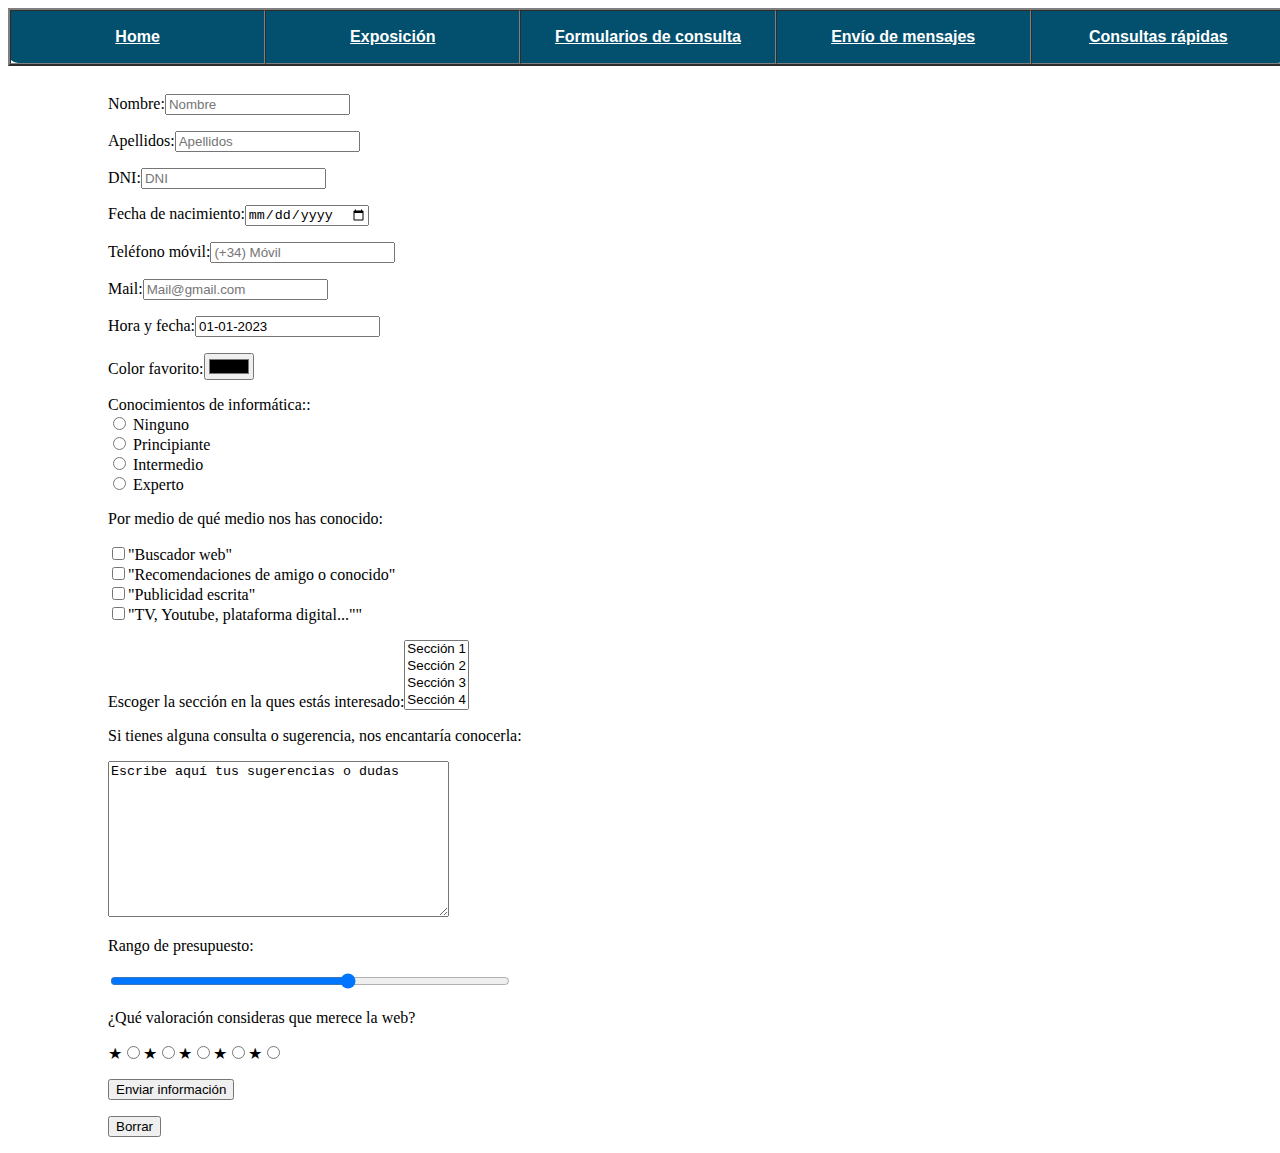
<file: form.html>
<!DOCTYPE HTML>
<html>
    <link rel=StyleSheet HREF="estilos3.css">
    <head>
        <header>
        <nav class="menu">
        
        <!-- Incorporación del Menú Principal de navegación de formato sticky para que quede fijo en el margen superior de la pantalla-->
        
            <table border="2" cellspacing="0" align="center" width="100%">
                <tr>
                    <td align="center" height="50" width="100"><b><a href="/index.html">Home</a></b><br>
                    </td>
                    <td align="center" height="50" width="100"><b><a href="/expositor.html">Exposición</a></b><br>
                    </td>
                    <td align="center" height="50" width="100"><b><a href="/form.html">Formularios de consulta</a></b><br>
                    </td>
                    <td align="center" height="50" width="100"><b><a href="/recived.html">Envío de mensajes</a></b><br>
                    </td>
                    <td align="center" height="50" width="100"><b><a href="/form2.html">Consultas rápidas</a></b><br>
                    </td>
                </tr>
            </table>
        </nav>
        </header>
        </head>

<body>
<form>
    <p>Nombre:<input type="text" placeholder="Nombre"></p>
    <p>Apellidos:<input type="text" placeholder="Apellidos"></p>
    <p>DNI:<input type="text" placeholder="DNI"></p>
    <p>Fecha de nacimiento:<input type="date" min="01-01-1900" max="21-09-2022"></p>
    <p>Teléfono móvil:<input type="tel" placeholder="(+34) Móvil"></p>
    <p>Mail:<input type="text" placeholder="Mail@gmail.com"></p>
    
    <!--Campo para hora y fecha con un valor máximo de 01.01.2023-->
    <p>Hora y fecha:<input type="datetime" value="01-01-2023" min="01-01-1900" max="01-01-2023"></p>
    
    <!--Selector de color-->
    <p>Color favorito:<input type="color">
    <!--Solo permite seleccionar una opción de las 4 disponibles-->
    <p>Conocimientos de informática::<br>
        <input type="radio" name="conocimientos" value="Ninguno"> Ninguno<br>
        <input type="radio" name="conocimientos" value="Principiante"> Principiante<br>
        <input type="radio" name="conocimientos" value="Intermedio"> Intermedio<br>
        <input type="radio" name="conocimientos" value="Experto"> Experto
    </p>

    <!--Permite seleccionar múltiples opciones-->
    <p>Por medio de qué medio nos has conocido:</p>
    <input type="checkbox" name="Buscador web">"Buscador web"<br>
    <input type="checkbox" name="Recomendaciones de amigo o conocido">"Recomendaciones de amigo o conocido"<br>
    <input type="checkbox" name="Publicidad escrita">"Publicidad escrita"<br>
    <input type="checkbox" name="TV, Youtube, plataforma digital...">"TV, Youtube, plataforma digital...""<br>
    

    <!--Selector autorellenable con las Secciones de Expositor.html-->
    <p>Escoger la sección en la ques estás interesado:<select multiple name="drawfs" id="drawfs">
        <option>Sección 1</option>
        <option>Sección 2</option>
        <option>Sección 3</option>
        <option>Sección 4</option>
        <option>Sección 5</option>
      </select></p>


    <!--Campo para poder escribir consulta-->
    <p>Si tienes alguna consulta o sugerencia, nos encantaría conocerla:</p>
    <p><textarea rows="10" cols="40">Escribe aquí tus sugerencias o dudas</textarea></p>

    <!--Rango de presupuesto-->
    <p>Rango de presupuesto:</p>
    <input type="range" min="0" max="1000" step="200" class="rangoSalario">
    <br><datalist id="tickmarks" class="rangoSalario">
  <option value="0" label="0€"></option>
  <option value="200" label="200€"></option>
  <option value="400" label="400€"></option>
  <option value="600" label="600€"></option>
  <option value="800" label="800€"></option>
  <option value="1000" label="1.000€"></option>
</datalist>


    <!--Campo de valoración del usuario de 1 a 5-->
    <p>¿Qué valoración consideras que merece la web?</p>
    <p class="clasificacion">
        <input id="radio1" type="radio" name="estrellas" value="5"><!--
        --><label for="radio1">★</label><!--
        --><input id="radio2" type="radio" name="estrellas" value="4"><!--
        --><label for="radio2">★</label><!--
        --><input id="radio3" type="radio" name="estrellas" value="3"><!--
        --><label for="radio3">★</label><!--
        --><input id="radio4" type="radio" name="estrellas" value="2"><!--
        --><label for="radio4">★</label><!--
        --><input id="radio5" type="radio" name="estrellas" value="1"><!--
        --><label for="radio5">★</label>
      </p>


    <!--Campo invisible donde no se vea ni el contenido ni el campo-->


    <p><input type="submit" value="Enviar información"></p>
    <p><input type="reset" value="Borrar"></p>
</form>

</body>



    </html>
</file>
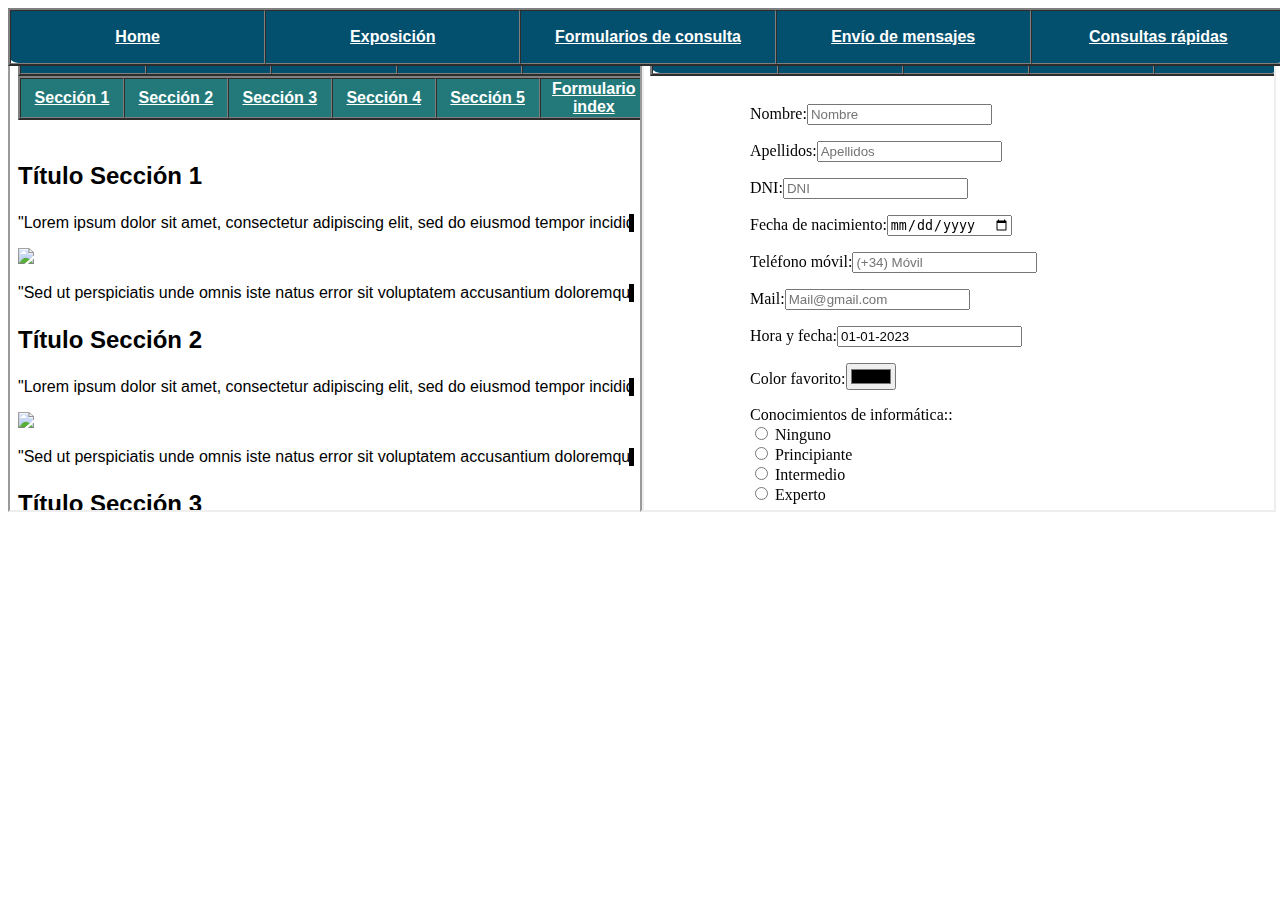
<file: form2.html>
<!DOCTYPE HTML>
<html>
    <link rel=StyleSheet HREF="estilos4.css">
    <head>
        <header>
        <nav class="menu">
        
        <!-- Incorporación del Menú Principal de navegación de formato sticky para que quede fijo en el margen superior de la pantalla-->
        
            <table border="2" cellspacing="0" align="center" width="100%">
                <tr>
                    <td align="center" height="50" width="100"><b><a href="/index.html">Home</a></b><br>
                    </td>
                    <td align="center" height="50" width="100"><b><a href="/expositor.html">Exposición</a></b><br>
                    </td>
                    <td align="center" height="50" width="100"><b><a href="/form.html">Formularios de consulta</a></b><br>
                    </td>
                    <td align="center" height="50" width="100"><b><a href="/recived.html">Envío de mensajes</a></b><br>
                    </td>
                    <td align="center" height="50" width="100"><b><a href="/form2.html">Consultas rápidas</a></b><br>
                    </td>
                </tr>
            </table>
        </nav>
        </header>
        </head>

<body>
<div>
<!--iFrame de la izquierda-->
<iframe id="expositor"
title="Expositor"
width="100%"
height="500"
src="expositor.html">
</iframe>

<!--iFrame de la derecha-->
<iframe id="formulario"
title="Formulario de Consultas"
width="100%"
height="500"
src="form.html">
</iframe>

</div>
</body>



    </html>
</file>
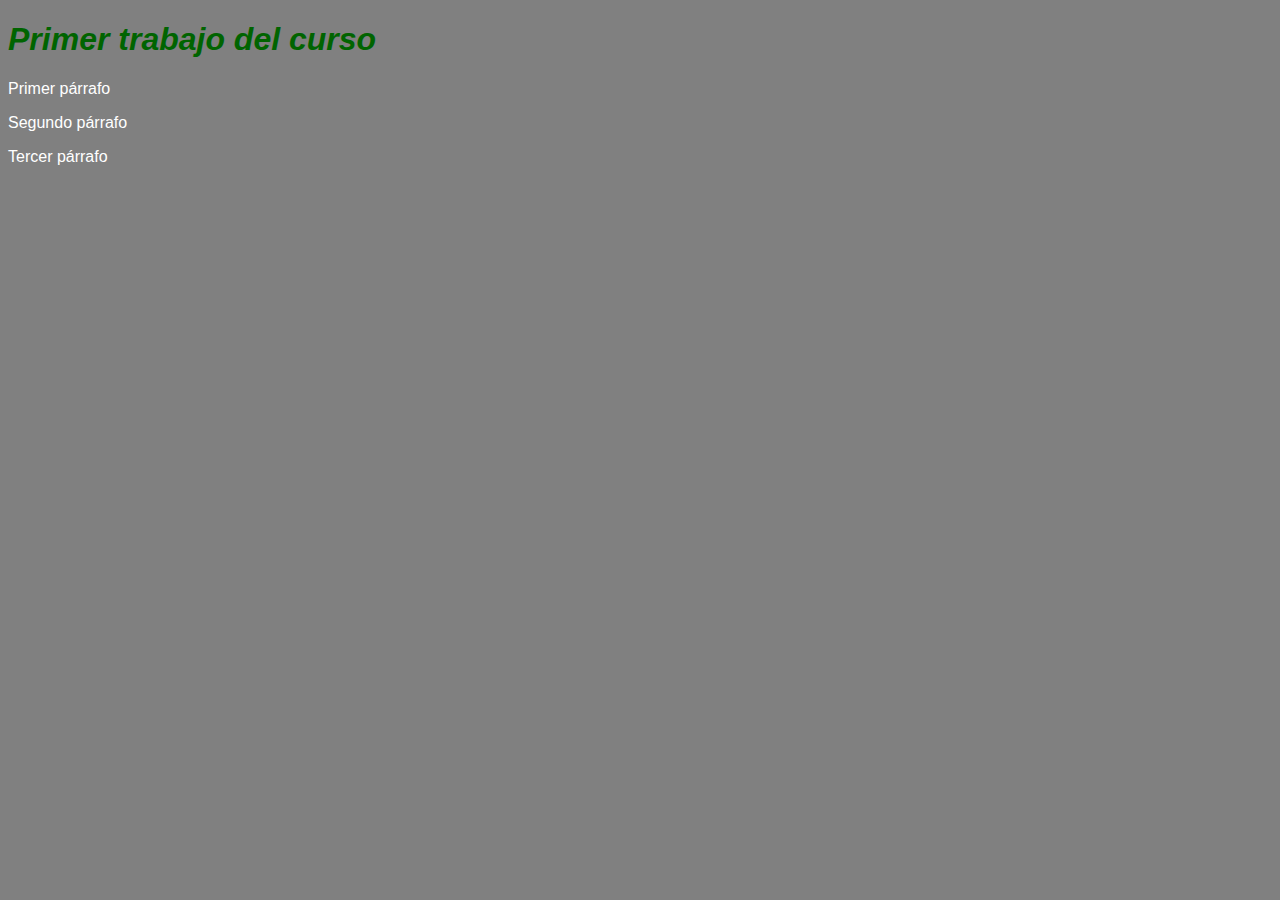
<file: Primera-tarea.html>
<!DOCTYPE html>
<html>
<header>
<title>PRIMER PROYECTO</title>
</header>
<body style="background-color: gray">
    <h1 style="font-family: Arial, Helvetica, sans-serif; color: darkGreen"><em>Primer trabajo del curso</em></h1>
    <p style="color: white; font-family:Verdana, Geneva, Tahoma, sans-serif;">Primer párrafo</p>
    <p style="color: white; font-family:Verdana, Geneva, Tahoma, sans-serif;">Segundo párrafo</p>
    <p style="color: white; font-family:Verdana, Geneva, Tahoma, sans-serif;">Tercer párrafo</p>


</body>

<footer>

</footer>
</html>
</file>
<file: estilos3.css>
header {
    margin-top: 0;
    position: fixed;
    z-index: 10;
    background-color: rgb(2, 79, 110);
    border-radius: 10px;
    color: rgb(255, 255, 255);
    width: 100%;
    height: 55px;
    font-family: 'Trebuchet MS', 'Lucida Sans Unicode', 'Lucida Grande', 'Lucida Sans', Arial, sans-serif;


}
a {
    color: white;

}

form {
    padding-top: 70px;
    text-align: left;
    margin-left: 100px;
}

.clasification.label {
    color: gray;

}
.clasification.input[type="radio"] {
display: none;
}

.clasificacion {
    direction: rtl;
    unicode-bidi: bidi-override;
  }
  
  label:hover,
  label:hover ~ label {
    color: orange;
  }
  
  input[type="radio"]:checked ~ label {
    color: orange;
  }

.rangoSalario {
    width: 400px;
    color: black;
}
</file>
<file: estilos4.css>
header {
    margin-top: 0;
    position: fixed;
    z-index: 10;
    background-color: rgb(2, 79, 110);
    border-radius: 10px;
    color: rgb(255, 255, 255);
    width: 100%;
    height: 55px;
    font-family: 'Trebuchet MS', 'Lucida Sans Unicode', 'Lucida Grande', 'Lucida Sans', Arial, sans-serif;


}

a {
    color: white;

}

div {
    width: 100%
    margn: 0 auto;
    display: grid;
    grid-template-columns: 1fr 1fr;
}
</file>
